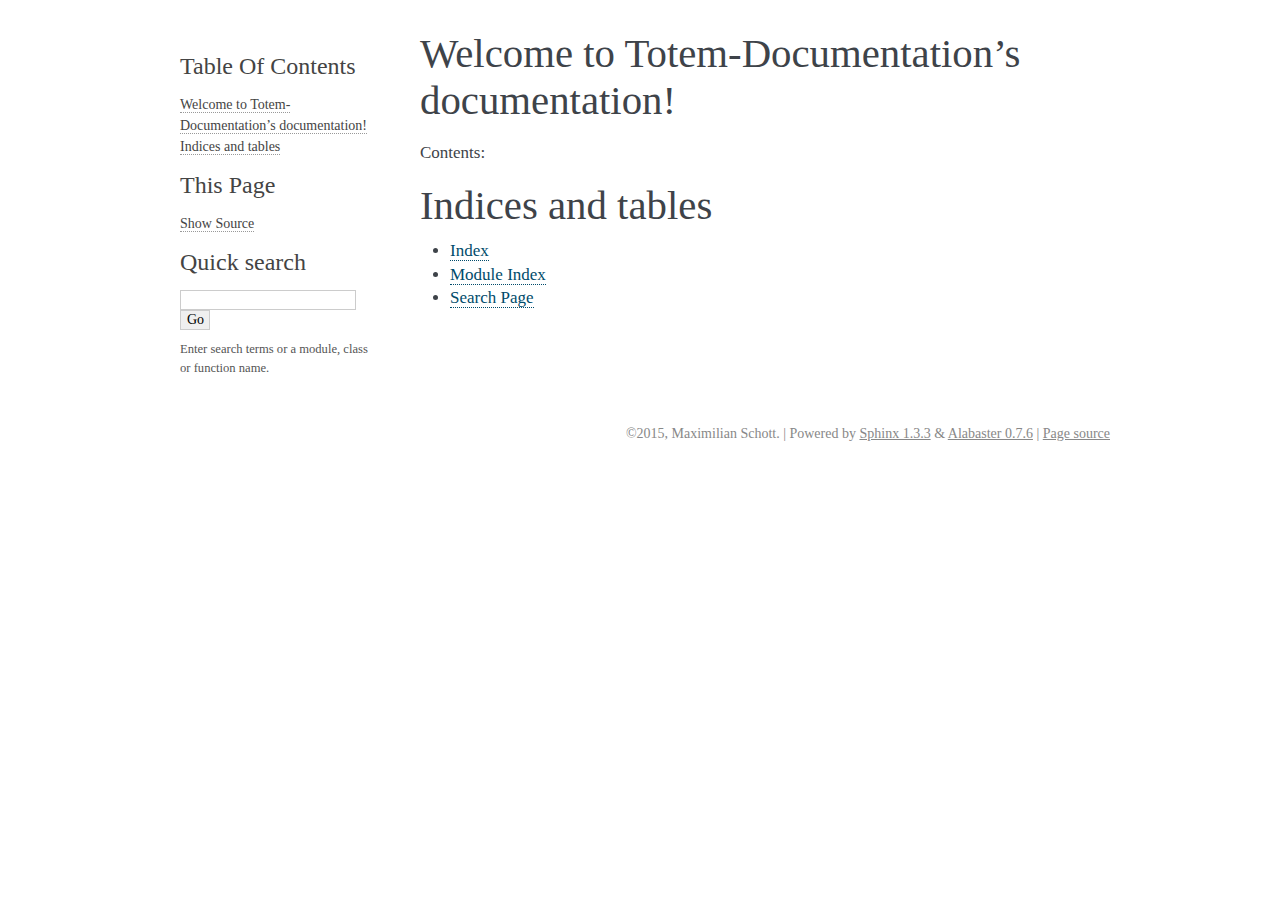
<file: _build/html/index.html>
<!DOCTYPE html PUBLIC "-//W3C//DTD XHTML 1.0 Transitional//EN"
  "http://www.w3.org/TR/xhtml1/DTD/xhtml1-transitional.dtd">


<html xmlns="http://www.w3.org/1999/xhtml">
  <head>
    <meta http-equiv="Content-Type" content="text/html; charset=utf-8" />
    
    <title>Welcome to Totem-Documentation’s documentation! &mdash; Totem-Documentation 1.0 documentation</title>
    
    <link rel="stylesheet" href="_static/alabaster.css" type="text/css" />
    <link rel="stylesheet" href="_static/pygments.css" type="text/css" />
    
    <script type="text/javascript">
      var DOCUMENTATION_OPTIONS = {
        URL_ROOT:    './',
        VERSION:     '1.0',
        COLLAPSE_INDEX: false,
        FILE_SUFFIX: '.html',
        HAS_SOURCE:  true
      };
    </script>
    <script type="text/javascript" src="_static/jquery.js"></script>
    <script type="text/javascript" src="_static/underscore.js"></script>
    <script type="text/javascript" src="_static/doctools.js"></script>
    <script type="text/javascript" src="https://cdn.mathjax.org/mathjax/latest/MathJax.js?config=TeX-AMS-MML_HTMLorMML"></script>
    <link rel="top" title="Totem-Documentation 1.0 documentation" href="#" />
   
  
  <meta name="viewport" content="width=device-width, initial-scale=0.9, maximum-scale=0.9">

  </head>
  <body role="document">  

    <div class="document">
      <div class="documentwrapper">
        <div class="bodywrapper">
          <div class="body" role="main">
            
  <div class="section" id="welcome-to-totem-documentation-s-documentation">
<h1>Welcome to Totem-Documentation&#8217;s documentation!<a class="headerlink" href="#welcome-to-totem-documentation-s-documentation" title="Permalink to this headline">¶</a></h1>
<p>Contents:</p>
<div class="toctree-wrapper compound">
<ul class="simple">
</ul>
</div>
</div>
<div class="section" id="indices-and-tables">
<h1>Indices and tables<a class="headerlink" href="#indices-and-tables" title="Permalink to this headline">¶</a></h1>
<ul class="simple">
<li><a class="reference internal" href="genindex.html"><span>Index</span></a></li>
<li><a class="reference internal" href="py-modindex.html"><span>Module Index</span></a></li>
<li><a class="reference internal" href="search.html"><span>Search Page</span></a></li>
</ul>
</div>


          </div>
        </div>
      </div>
      <div class="sphinxsidebar" role="navigation" aria-label="main navigation">
        <div class="sphinxsidebarwrapper">
  <h3><a href="#">Table Of Contents</a></h3>
  <ul>
<li><a class="reference internal" href="#">Welcome to Totem-Documentation&#8217;s documentation!</a></li>
<li><a class="reference internal" href="#indices-and-tables">Indices and tables</a></li>
</ul>
<div class="relations">
<h3>Related Topics</h3>
<ul>
  <li><a href="#">Documentation overview</a><ul>
  </ul></li>
</ul>
</div>
  <div role="note" aria-label="source link">
    <h3>This Page</h3>
    <ul class="this-page-menu">
      <li><a href="_sources/index.txt"
            rel="nofollow">Show Source</a></li>
    </ul>
   </div>
<div id="searchbox" style="display: none" role="search">
  <h3>Quick search</h3>
    <form class="search" action="search.html" method="get">
      <input type="text" name="q" />
      <input type="submit" value="Go" />
      <input type="hidden" name="check_keywords" value="yes" />
      <input type="hidden" name="area" value="default" />
    </form>
    <p class="searchtip" style="font-size: 90%">
    Enter search terms or a module, class or function name.
    </p>
</div>
<script type="text/javascript">$('#searchbox').show(0);</script>
        </div>
      </div>
      <div class="clearer"></div>
    </div>
    <div class="footer">
      &copy;2015, Maximilian Schott.
      
      |
      Powered by <a href="http://sphinx-doc.org/">Sphinx 1.3.3</a>
      &amp; <a href="https://github.com/bitprophet/alabaster">Alabaster 0.7.6</a>
      
      |
      <a href="_sources/index.txt"
          rel="nofollow">Page source</a>
    </div>

    

    
  </body>
</html>
</file>
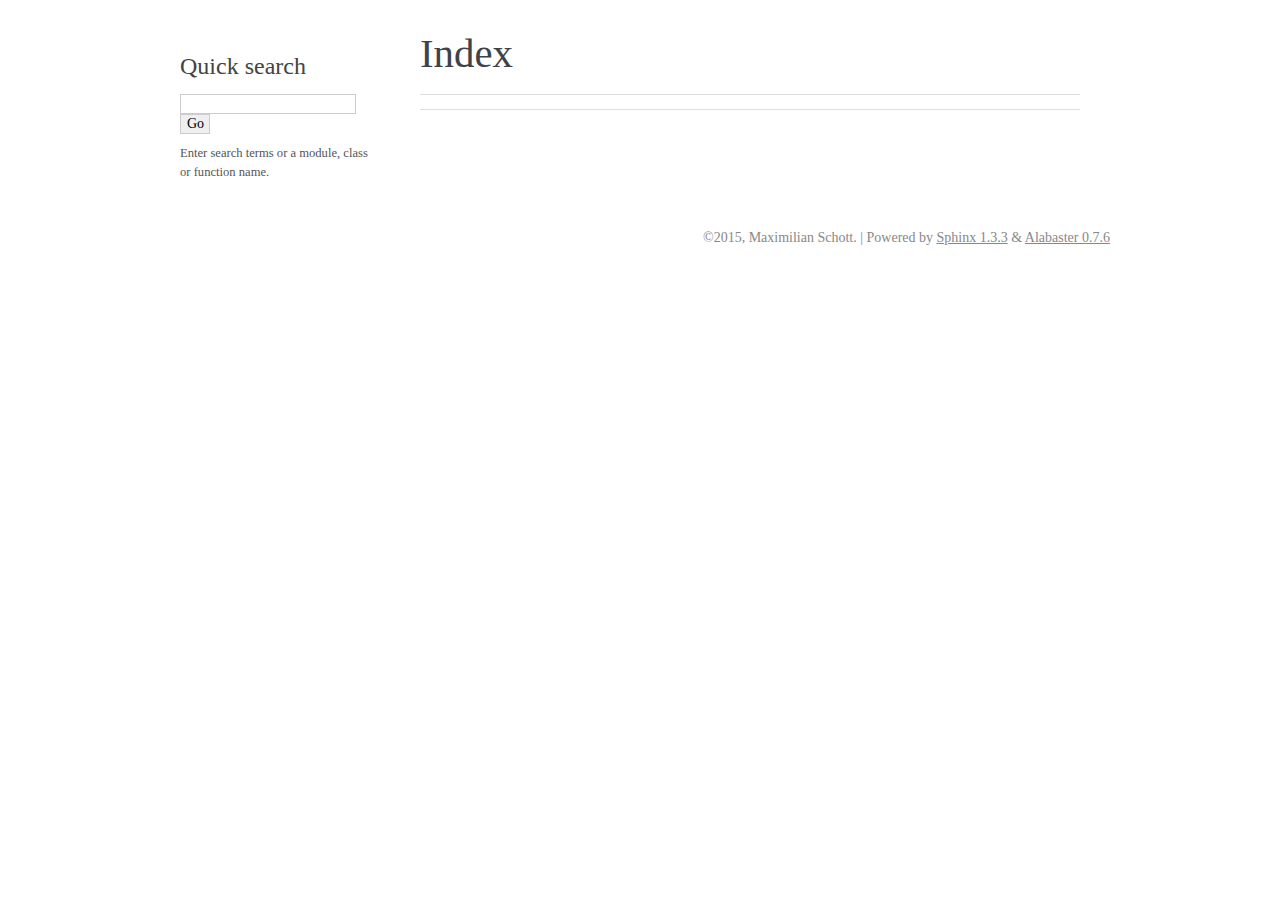
<file: _build/html/genindex.html>
<!DOCTYPE html PUBLIC "-//W3C//DTD XHTML 1.0 Transitional//EN"
  "http://www.w3.org/TR/xhtml1/DTD/xhtml1-transitional.dtd">


<html xmlns="http://www.w3.org/1999/xhtml">
  <head>
    <meta http-equiv="Content-Type" content="text/html; charset=utf-8" />
    
    <title>Index &mdash; Totem-Documentation 1.0 documentation</title>
    
    <link rel="stylesheet" href="_static/alabaster.css" type="text/css" />
    <link rel="stylesheet" href="_static/pygments.css" type="text/css" />
    
    <script type="text/javascript">
      var DOCUMENTATION_OPTIONS = {
        URL_ROOT:    './',
        VERSION:     '1.0',
        COLLAPSE_INDEX: false,
        FILE_SUFFIX: '.html',
        HAS_SOURCE:  true
      };
    </script>
    <script type="text/javascript" src="_static/jquery.js"></script>
    <script type="text/javascript" src="_static/underscore.js"></script>
    <script type="text/javascript" src="_static/doctools.js"></script>
    <script type="text/javascript" src="https://cdn.mathjax.org/mathjax/latest/MathJax.js?config=TeX-AMS-MML_HTMLorMML"></script>
    <link rel="top" title="Totem-Documentation 1.0 documentation" href="index.html" />
   
  
  <meta name="viewport" content="width=device-width, initial-scale=0.9, maximum-scale=0.9">

  </head>
  <body role="document">  

    <div class="document">
      <div class="documentwrapper">
        <div class="bodywrapper">
          <div class="body" role="main">
            

<h1 id="index">Index</h1>

<div class="genindex-jumpbox">
 
</div>


          </div>
        </div>
      </div>
      <div class="sphinxsidebar" role="navigation" aria-label="main navigation">
        <div class="sphinxsidebarwrapper">

   <div class="relations">
<h3>Related Topics</h3>
<ul>
  <li><a href="index.html">Documentation overview</a><ul>
  </ul></li>
</ul>
</div>

<div id="searchbox" style="display: none" role="search">
  <h3>Quick search</h3>
    <form class="search" action="search.html" method="get">
      <input type="text" name="q" />
      <input type="submit" value="Go" />
      <input type="hidden" name="check_keywords" value="yes" />
      <input type="hidden" name="area" value="default" />
    </form>
    <p class="searchtip" style="font-size: 90%">
    Enter search terms or a module, class or function name.
    </p>
</div>
<script type="text/javascript">$('#searchbox').show(0);</script>
        </div>
      </div>
      <div class="clearer"></div>
    </div>
    <div class="footer">
      &copy;2015, Maximilian Schott.
      
      |
      Powered by <a href="http://sphinx-doc.org/">Sphinx 1.3.3</a>
      &amp; <a href="https://github.com/bitprophet/alabaster">Alabaster 0.7.6</a>
      
    </div>

    

    
  </body>
</html>
</file>
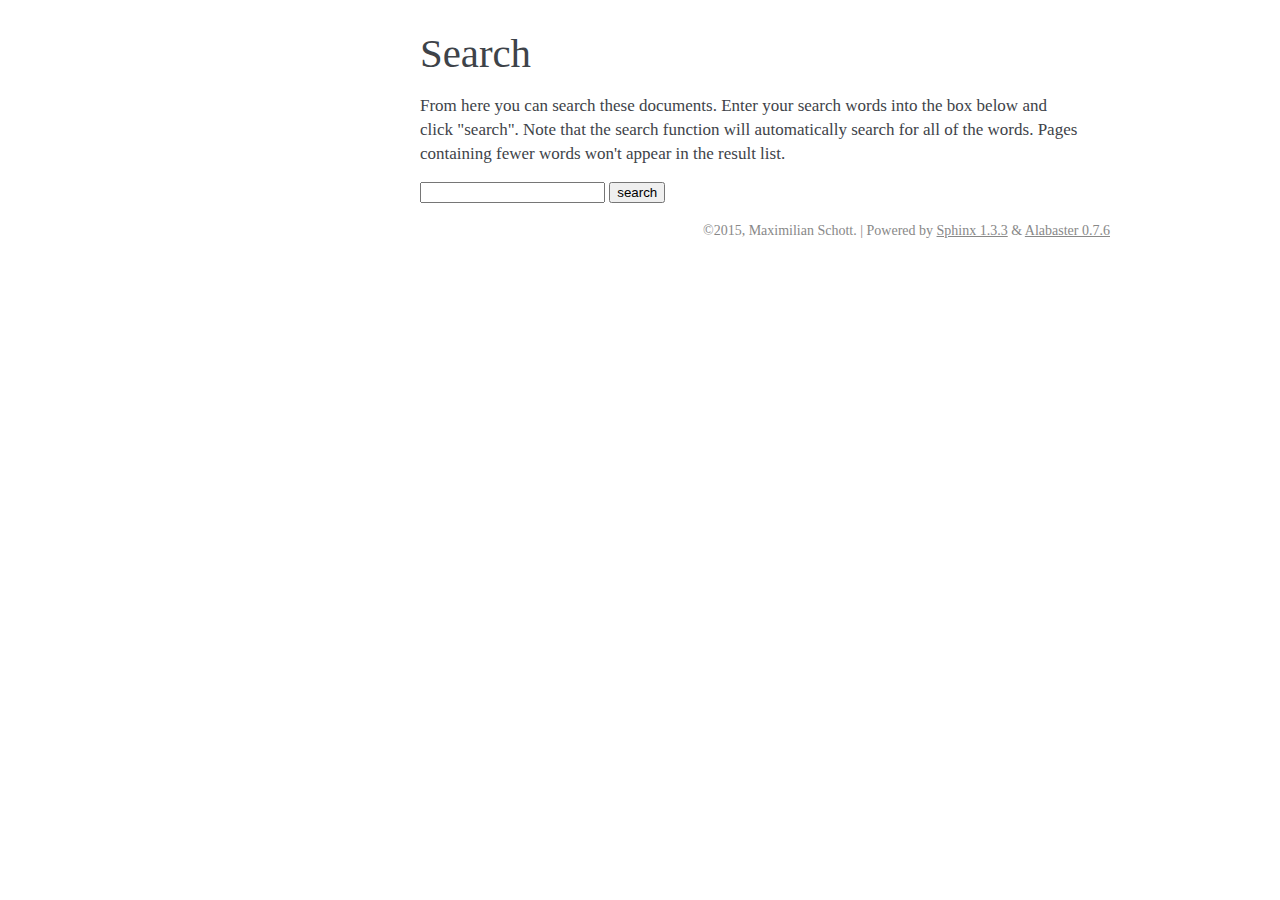
<file: _build/html/search.html>
<!DOCTYPE html PUBLIC "-//W3C//DTD XHTML 1.0 Transitional//EN"
  "http://www.w3.org/TR/xhtml1/DTD/xhtml1-transitional.dtd">


<html xmlns="http://www.w3.org/1999/xhtml">
  <head>
    <meta http-equiv="Content-Type" content="text/html; charset=utf-8" />
    
    <title>Search &mdash; Totem-Documentation 1.0 documentation</title>
    
    <link rel="stylesheet" href="_static/alabaster.css" type="text/css" />
    <link rel="stylesheet" href="_static/pygments.css" type="text/css" />
    
    <script type="text/javascript">
      var DOCUMENTATION_OPTIONS = {
        URL_ROOT:    './',
        VERSION:     '1.0',
        COLLAPSE_INDEX: false,
        FILE_SUFFIX: '.html',
        HAS_SOURCE:  true
      };
    </script>
    <script type="text/javascript" src="_static/jquery.js"></script>
    <script type="text/javascript" src="_static/underscore.js"></script>
    <script type="text/javascript" src="_static/doctools.js"></script>
    <script type="text/javascript" src="https://cdn.mathjax.org/mathjax/latest/MathJax.js?config=TeX-AMS-MML_HTMLorMML"></script>
    <script type="text/javascript" src="_static/searchtools.js"></script>
    <link rel="top" title="Totem-Documentation 1.0 documentation" href="index.html" />
  <script type="text/javascript">
    jQuery(function() { Search.loadIndex("searchindex.js"); });
  </script>
  
  <script type="text/javascript" id="searchindexloader"></script>
  
   
  
  <meta name="viewport" content="width=device-width, initial-scale=0.9, maximum-scale=0.9">


  </head>
  <body role="document">  

    <div class="document">
      <div class="documentwrapper">
        <div class="bodywrapper">
          <div class="body" role="main">
            
  <h1 id="search-documentation">Search</h1>
  <div id="fallback" class="admonition warning">
  <script type="text/javascript">$('#fallback').hide();</script>
  <p>
    Please activate JavaScript to enable the search
    functionality.
  </p>
  </div>
  <p>
    From here you can search these documents. Enter your search
    words into the box below and click "search". Note that the search
    function will automatically search for all of the words. Pages
    containing fewer words won't appear in the result list.
  </p>
  <form action="" method="get">
    <input type="text" name="q" value="" />
    <input type="submit" value="search" />
    <span id="search-progress" style="padding-left: 10px"></span>
  </form>
  
  <div id="search-results">
  
  </div>

          </div>
        </div>
      </div>
      <div class="sphinxsidebar" role="navigation" aria-label="main navigation">
        <div class="sphinxsidebarwrapper"><div class="relations">
<h3>Related Topics</h3>
<ul>
  <li><a href="index.html">Documentation overview</a><ul>
  </ul></li>
</ul>
</div>
        </div>
      </div>
      <div class="clearer"></div>
    </div>
    <div class="footer">
      &copy;2015, Maximilian Schott.
      
      |
      Powered by <a href="http://sphinx-doc.org/">Sphinx 1.3.3</a>
      &amp; <a href="https://github.com/bitprophet/alabaster">Alabaster 0.7.6</a>
      
    </div>

    

    
  </body>
</html>
</file>
<file: _build/html/_static/alabaster.css>
@import url("basic.css");

/* -- page layout ----------------------------------------------------------- */

body {
    font-family: 'goudy old style', 'minion pro', 'bell mt', Georgia, 'Hiragino Mincho Pro', serif;
    font-size: 17px;
    background-color: white;
    color: #000;
    margin: 0;
    padding: 0;
}

div.document {
    width: 940px;
    margin: 30px auto 0 auto;
}

div.documentwrapper {
    float: left;
    width: 100%;
}

div.bodywrapper {
    margin: 0 0 0 220px;
}

div.sphinxsidebar {
    width: 220px;
}

hr {
    border: 1px solid #B1B4B6;
}

div.body {
    background-color: #ffffff;
    color: #3E4349;
    padding: 0 30px 0 30px;
}

div.footer {
    width: 940px;
    margin: 20px auto 30px auto;
    font-size: 14px;
    color: #888;
    text-align: right;
}

div.footer a {
    color: #888;
}


div.relations {
    display: none;
}


div.sphinxsidebar a {
    color: #444;
    text-decoration: none;
    border-bottom: 1px dotted #999;
}

div.sphinxsidebar a:hover {
    border-bottom: 1px solid #999;
}

div.sphinxsidebar {
    font-size: 14px;
    line-height: 1.5;
}

div.sphinxsidebarwrapper {
    padding: 18px 10px;
}

div.sphinxsidebarwrapper p.logo {
    padding: 0;
    margin: -10px 0 0 0px;
    text-align: center;
}

div.sphinxsidebarwrapper h1.logo {
    margin-top: -10px;
    text-align: center;
    margin-bottom: 5px;
    text-align: left;
}

div.sphinxsidebarwrapper h1.logo-name {
    margin-top: 0px;
}

div.sphinxsidebarwrapper p.blurb {
    margin-top: 0;
    font-style: normal;
}

div.sphinxsidebar h3,
div.sphinxsidebar h4 {
    font-family: 'Garamond', 'Georgia', serif;
    color: #444;
    font-size: 24px;
    font-weight: normal;
    margin: 0 0 5px 0;
    padding: 0;
}

div.sphinxsidebar h4 {
    font-size: 20px;
}

div.sphinxsidebar h3 a {
    color: #444;
}

div.sphinxsidebar p.logo a,
div.sphinxsidebar h3 a,
div.sphinxsidebar p.logo a:hover,
div.sphinxsidebar h3 a:hover {
    border: none;
}

div.sphinxsidebar p {
    color: #555;
    margin: 10px 0;
}

div.sphinxsidebar ul {
    margin: 10px 0;
    padding: 0;
    color: #000;
}

div.sphinxsidebar ul li.toctree-l1 > a {
    font-size: 120%;
}

div.sphinxsidebar ul li.toctree-l2 > a {
    font-size: 110%;
}

div.sphinxsidebar input {
    border: 1px solid #CCC;
    font-family: 'goudy old style', 'minion pro', 'bell mt', Georgia, 'Hiragino Mincho Pro', serif;
    font-size: 1em;
}

div.sphinxsidebar hr {
    border: none;
    height: 1px;
    color: #999;
    background: #999;

    text-align: left;
    margin-left: 0;
    width: 50%;
}

/* -- body styles ----------------------------------------------------------- */

a {
    color: #004B6B;
    text-decoration: underline;
}

a:hover {
    color: #6D4100;
    text-decoration: underline;
}

div.body h1,
div.body h2,
div.body h3,
div.body h4,
div.body h5,
div.body h6 {
    font-family: 'Garamond', 'Georgia', serif;
    font-weight: normal;
    margin: 30px 0px 10px 0px;
    padding: 0;
}

div.body h1 { margin-top: 0; padding-top: 0; font-size: 240%; }
div.body h2 { font-size: 180%; }
div.body h3 { font-size: 150%; }
div.body h4 { font-size: 130%; }
div.body h5 { font-size: 100%; }
div.body h6 { font-size: 100%; }

a.headerlink {
    color: #DDD;
    padding: 0 4px;
    text-decoration: none;
}

a.headerlink:hover {
    color: #444;
    background: #EAEAEA;
}

div.body p, div.body dd, div.body li {
    line-height: 1.4em;
}

div.admonition {
    margin: 20px 0px;
    padding: 10px 30px;
    background-color: #FCC;
    border: 1px solid #FAA;
}

div.admonition tt.xref, div.admonition a tt {
    border-bottom: 1px solid #fafafa;
}

dd div.admonition {
    margin-left: -60px;
    padding-left: 60px;
}

div.admonition p.admonition-title {
    font-family: 'Garamond', 'Georgia', serif;
    font-weight: normal;
    font-size: 24px;
    margin: 0 0 10px 0;
    padding: 0;
    line-height: 1;
}

div.admonition p.last {
    margin-bottom: 0;
}

div.highlight {
    background-color: white;
}

dt:target, .highlight {
    background: #FAF3E8;
}

div.note {
    background-color: #EEE;
    border: 1px solid #CCC;
}

div.seealso {
    background-color: #EEE;
    border: 1px solid #CCC;
}

div.topic {
    background-color: #eee;
}

p.admonition-title {
    display: inline;
}

p.admonition-title:after {
    content: ":";
}

pre, tt, code {
    font-family: 'Consolas', 'Menlo', 'Deja Vu Sans Mono', 'Bitstream Vera Sans Mono', monospace;
    font-size: 0.9em;
}

.hll {
    background-color: #FFC;
    margin: 0 -12px;
    padding: 0 12px;
    display: block;
}

img.screenshot {
}

tt.descname, tt.descclassname, code.descname, code.descclassname {
    font-size: 0.95em;
}

tt.descname, code.descname {
    padding-right: 0.08em;
}

img.screenshot {
    -moz-box-shadow: 2px 2px 4px #eee;
    -webkit-box-shadow: 2px 2px 4px #eee;
    box-shadow: 2px 2px 4px #eee;
}

table.docutils {
    border: 1px solid #888;
    -moz-box-shadow: 2px 2px 4px #eee;
    -webkit-box-shadow: 2px 2px 4px #eee;
    box-shadow: 2px 2px 4px #eee;
}

table.docutils td, table.docutils th {
    border: 1px solid #888;
    padding: 0.25em 0.7em;
}

table.field-list, table.footnote {
    border: none;
    -moz-box-shadow: none;
    -webkit-box-shadow: none;
    box-shadow: none;
}

table.footnote {
    margin: 15px 0;
    width: 100%;
    border: 1px solid #EEE;
    background: #FDFDFD;
    font-size: 0.9em;
}

table.footnote + table.footnote {
    margin-top: -15px;
    border-top: none;
}

table.field-list th {
    padding: 0 0.8em 0 0;
}

table.field-list td {
    padding: 0;
}

table.footnote td.label {
    width: 0px;
    padding: 0.3em 0 0.3em 0.5em;
}

table.footnote td {
    padding: 0.3em 0.5em;
}

dl {
    margin: 0;
    padding: 0;
}

dl dd {
    margin-left: 30px;
}

blockquote {
    margin: 0 0 0 30px;
    padding: 0;
}

ul, ol {
    margin: 10px 0 10px 30px;
    padding: 0;
}

pre {
    background: #EEE;
    padding: 7px 30px;
    margin: 15px 0px;
    line-height: 1.3em;
}

dl pre, blockquote pre, li pre {
    margin-left: 0;
    padding-left: 30px;
}

dl dl pre {
    margin-left: -90px;
    padding-left: 90px;
}

tt, code {
    background-color: #ecf0f3;
    color: #222;
    /* padding: 1px 2px; */
}

tt.xref, code.xref, a tt {
    background-color: #FBFBFB;
    border-bottom: 1px solid white;
}

a.reference {
    text-decoration: none;
    border-bottom: 1px dotted #004B6B;
}

a.reference:hover {
    border-bottom: 1px solid #6D4100;
}

a.footnote-reference {
    text-decoration: none;
    font-size: 0.7em;
    vertical-align: top;
    border-bottom: 1px dotted #004B6B;
}

a.footnote-reference:hover {
    border-bottom: 1px solid #6D4100;
}

a:hover tt, a:hover code {
    background: #EEE;
}


@media screen and (max-width: 870px) {

    div.sphinxsidebar {
    	display: none;
    }

    div.document {
       width: 100%;

    }

    div.documentwrapper {
    	margin-left: 0;
    	margin-top: 0;
    	margin-right: 0;
    	margin-bottom: 0;
    }

    div.bodywrapper {
    	margin-top: 0;
    	margin-right: 0;
    	margin-bottom: 0;
    	margin-left: 0;
    }

    ul {
    	margin-left: 0;
    }

    .document {
    	width: auto;
    }

    .footer {
    	width: auto;
    }

    .bodywrapper {
    	margin: 0;
    }

    .footer {
    	width: auto;
    }

    .github {
        display: none;
    }



}



@media screen and (max-width: 875px) {

    body {
        margin: 0;
        padding: 20px 30px;
    }

    div.documentwrapper {
        float: none;
        background: white;
    }

    div.sphinxsidebar {
        display: block;
        float: none;
        width: 102.5%;
        margin: 50px -30px -20px -30px;
        padding: 10px 20px;
        background: #333;
        color: #FFF;
    }

    div.sphinxsidebar h3, div.sphinxsidebar h4, div.sphinxsidebar p,
    div.sphinxsidebar h3 a {
        color: white;
    }

    div.sphinxsidebar a {
        color: #AAA;
    }

    div.sphinxsidebar p.logo {
        display: none;
    }

    div.document {
        width: 100%;
        margin: 0;
    }

    div.footer {
        display: none;
    }

    div.bodywrapper {
        margin: 0;
    }

    div.body {
        min-height: 0;
        padding: 0;
    }

    .rtd_doc_footer {
        display: none;
    }

    .document {
        width: auto;
    }

    .footer {
        width: auto;
    }

    .footer {
        width: auto;
    }

    .github {
        display: none;
    }
}


/* misc. */

.revsys-inline {
    display: none!important;
}

/* Make nested-list/multi-paragraph items look better in Releases changelog
 * pages. Without this, docutils' magical list fuckery causes inconsistent
 * formatting between different release sub-lists.
 */
div#changelog > div.section > ul > li > p:only-child {
    margin-bottom: 0;
}

/* Hide fugly table cell borders in ..bibliography:: directive output */
table.docutils.citation, table.docutils.citation td, table.docutils.citation th {
  border: none;
  /* Below needed in some edge cases; if not applied, bottom shadows appear */
  -moz-box-shadow: none;
  -webkit-box-shadow: none;
  box-shadow: none;
}
</file>
<file: _build/html/_static/pygments.css>
.highlight .hll { background-color: #ffffcc }
.highlight  { background: #eeffcc; }
.highlight .c { color: #408090; font-style: italic } /* Comment */
.highlight .err { border: 1px solid #FF0000 } /* Error */
.highlight .k { color: #007020; font-weight: bold } /* Keyword */
.highlight .o { color: #666666 } /* Operator */
.highlight .cm { color: #408090; font-style: italic } /* Comment.Multiline */
.highlight .cp { color: #007020 } /* Comment.Preproc */
.highlight .c1 { color: #408090; font-style: italic } /* Comment.Single */
.highlight .cs { color: #408090; background-color: #fff0f0 } /* Comment.Special */
.highlight .gd { color: #A00000 } /* Generic.Deleted */
.highlight .ge { font-style: italic } /* Generic.Emph */
.highlight .gr { color: #FF0000 } /* Generic.Error */
.highlight .gh { color: #000080; font-weight: bold } /* Generic.Heading */
.highlight .gi { color: #00A000 } /* Generic.Inserted */
.highlight .go { color: #333333 } /* Generic.Output */
.highlight .gp { color: #c65d09; font-weight: bold } /* Generic.Prompt */
.highlight .gs { font-weight: bold } /* Generic.Strong */
.highlight .gu { color: #800080; font-weight: bold } /* Generic.Subheading */
.highlight .gt { color: #0044DD } /* Generic.Traceback */
.highlight .kc { color: #007020; font-weight: bold } /* Keyword.Constant */
.highlight .kd { color: #007020; font-weight: bold } /* Keyword.Declaration */
.highlight .kn { color: #007020; font-weight: bold } /* Keyword.Namespace */
.highlight .kp { color: #007020 } /* Keyword.Pseudo */
.highlight .kr { color: #007020; font-weight: bold } /* Keyword.Reserved */
.highlight .kt { color: #902000 } /* Keyword.Type */
.highlight .m { color: #208050 } /* Literal.Number */
.highlight .s { color: #4070a0 } /* Literal.String */
.highlight .na { color: #4070a0 } /* Name.Attribute */
.highlight .nb { color: #007020 } /* Name.Builtin */
.highlight .nc { color: #0e84b5; font-weight: bold } /* Name.Class */
.highlight .no { color: #60add5 } /* Name.Constant */
.highlight .nd { color: #555555; font-weight: bold } /* Name.Decorator */
.highlight .ni { color: #d55537; font-weight: bold } /* Name.Entity */
.highlight .ne { color: #007020 } /* Name.Exception */
.highlight .nf { color: #06287e } /* Name.Function */
.highlight .nl { color: #002070; font-weight: bold } /* Name.Label */
.highlight .nn { color: #0e84b5; font-weight: bold } /* Name.Namespace */
.highlight .nt { color: #062873; font-weight: bold } /* Name.Tag */
.highlight .nv { color: #bb60d5 } /* Name.Variable */
.highlight .ow { color: #007020; font-weight: bold } /* Operator.Word */
.highlight .w { color: #bbbbbb } /* Text.Whitespace */
.highlight .mb { color: #208050 } /* Literal.Number.Bin */
.highlight .mf { color: #208050 } /* Literal.Number.Float */
.highlight .mh { color: #208050 } /* Literal.Number.Hex */
.highlight .mi { color: #208050 } /* Literal.Number.Integer */
.highlight .mo { color: #208050 } /* Literal.Number.Oct */
.highlight .sb { color: #4070a0 } /* Literal.String.Backtick */
.highlight .sc { color: #4070a0 } /* Literal.String.Char */
.highlight .sd { color: #4070a0; font-style: italic } /* Literal.String.Doc */
.highlight .s2 { color: #4070a0 } /* Literal.String.Double */
.highlight .se { color: #4070a0; font-weight: bold } /* Literal.String.Escape */
.highlight .sh { color: #4070a0 } /* Literal.String.Heredoc */
.highlight .si { color: #70a0d0; font-style: italic } /* Literal.String.Interpol */
.highlight .sx { color: #c65d09 } /* Literal.String.Other */
.highlight .sr { color: #235388 } /* Literal.String.Regex */
.highlight .s1 { color: #4070a0 } /* Literal.String.Single */
.highlight .ss { color: #517918 } /* Literal.String.Symbol */
.highlight .bp { color: #007020 } /* Name.Builtin.Pseudo */
.highlight .vc { color: #bb60d5 } /* Name.Variable.Class */
.highlight .vg { color: #bb60d5 } /* Name.Variable.Global */
.highlight .vi { color: #bb60d5 } /* Name.Variable.Instance */
.highlight .il { color: #208050 } /* Literal.Number.Integer.Long */
</file>
